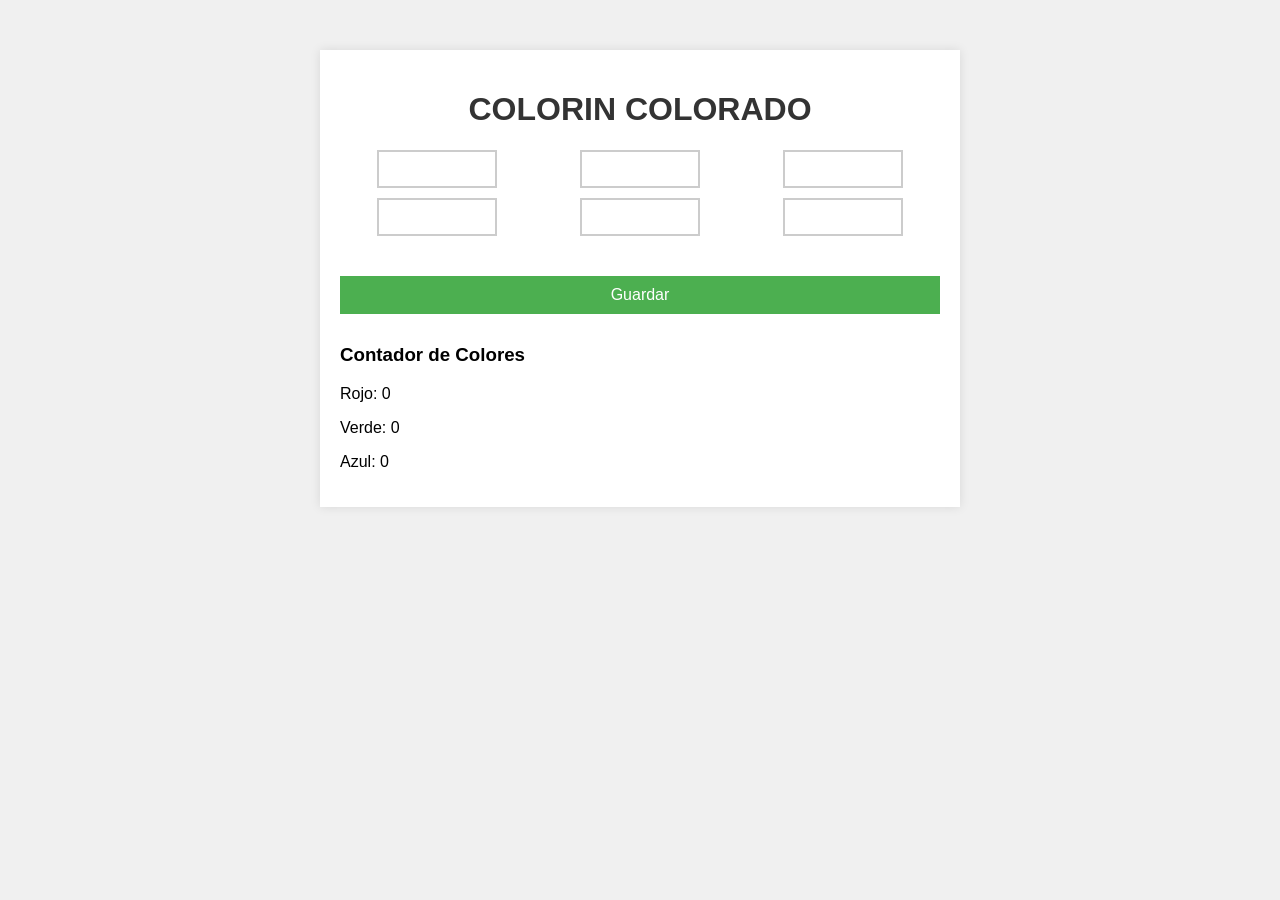
<file: Tarea 10/index.html>
<!DOCTYPE html>
<html lang="es">
<head>
    <meta charset="UTF-8">
    <meta name="viewport" content="width=device-width, initial-scale=1.0">
    <title>Formulario de Colores</title>
    <link rel="stylesheet" href="style.css">
</head>
<body>
    <div class="container">
        <h1>COLORIN COLORADO</h1>
        
        <div class="grid" id="colorGrid">
            <div class="cell">
                <input type="text" class="colorInput">
            </div>
            <div class="cell">
                <input type="text" class="colorInput">
            </div>
            <div class="cell">
                <input type="text" class="colorInput">
            </div>
            <div class="cell">
                <input type="text" class="colorInput">
            </div>
            <div class="cell">
                <input type="text" class="colorInput">
            </div>
            <div class="cell">
                <input type="text" class="colorInput">
            </div>
        </div>

        <button id="saveButton">Guardar</button>

        <div id="colorCount">
            <h3>Contador de Colores</h3>
            <p>Rojo: <span id="rojoCount">0</span></p>
            <p>Verde: <span id="verdeCount">0</span></p>
            <p>Azul: <span id="azulCount">0</span></p>
        </div>
    </div>

    <script src="script.js"></script>
</body>
</html>
</file>
<file: Tarea 10/style.css>
body {
    font-family: Arial, sans-serif;
    background-color: #f0f0f0;
    margin: 0;
    padding: 0;
}

.container {
    max-width: 600px;
    margin: 50px auto;
    padding: 20px;
    background-color: white;
    box-shadow: 0 0 10px rgba(0, 0, 0, 0.1);
}

h1 {
    text-align: center;
    color: #333;
}

#colorGrid {
    display: grid;
    grid-template-columns: repeat(3, 1fr);
    gap: 10px;
    margin-bottom: 20px;
}

.cell {
    display: flex;
    justify-content: center;
    align-items: center;
}

.colorInput {
    width: 100px;
    padding: 8px;
    font-size: 16px;
    text-align: center;
    border: 2px solid #ccc;
    transition: background-color 0.3s;
}

button {
    padding: 10px 20px;
    background-color: #4CAF50;
    color: white;
    border: none;
    cursor: pointer;
    font-size: 16px;
    width: 100%;
    margin-top: 20px;
}

button:hover {
    background-color: #45a049;
}

#colorCount {
    margin-top: 30px;
    text-align: left;
}
</file>
